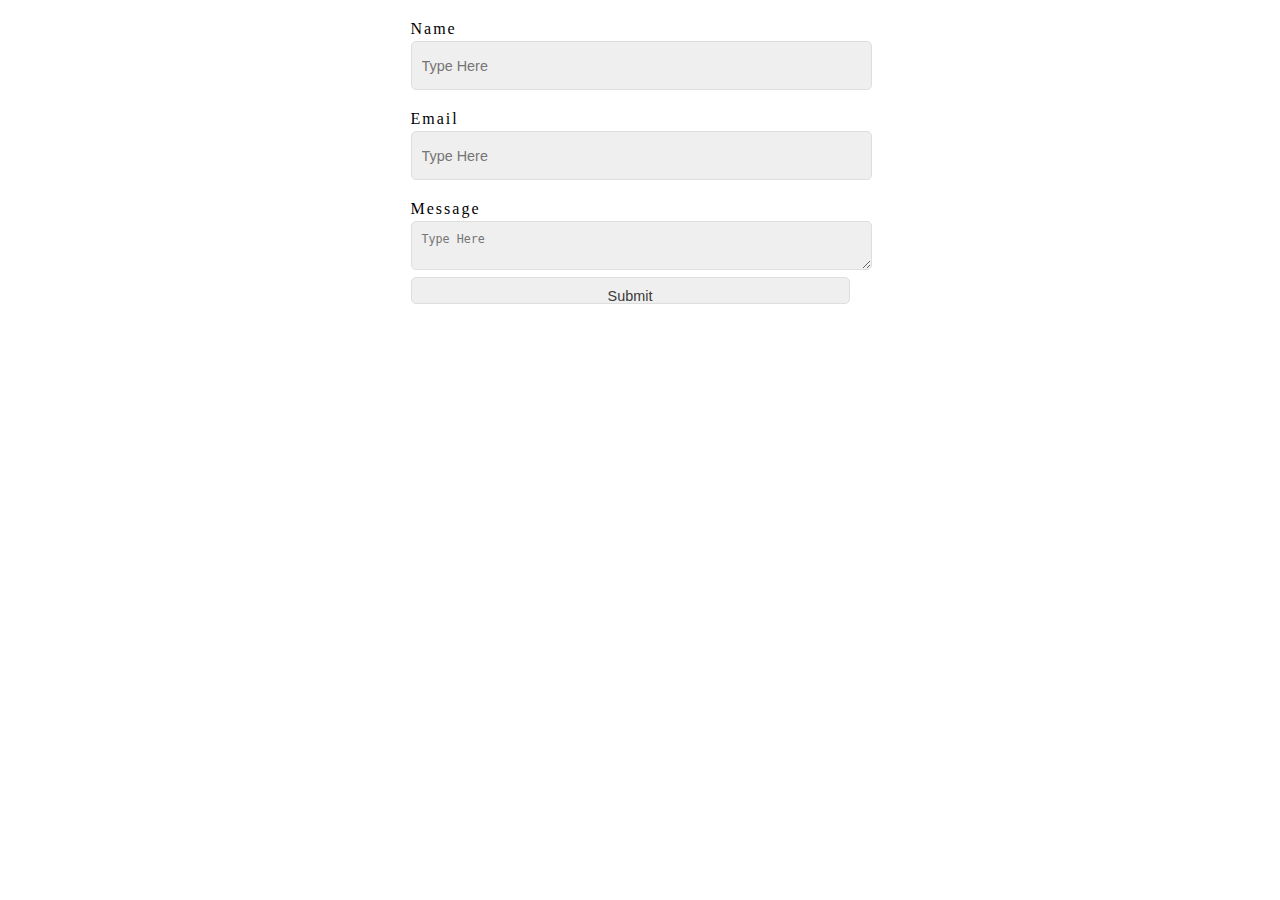
<file: test.html>
<!DOCTYPE HTML>
<html>
<style>
label {
    display:block;
    margin-top:20px;
    letter-spacing:2px;
}
/* Centre the page */
.body {
    display:block;
    margin:0 auto;
    width:576px;
}

/* Centre the form within the page */
form {
    margin:0 auto;
    width:459px;
}

/* Style the text boxes */
input, textarea {
	width:439px;
	height:27px;
	background:#efefef;
	border:1px solid #dedede;
	padding:10px;
	margin-top:3px;
	font-size:0.9em;
	color:#3a3a3a;
}

textarea {
	height:213px;
	background:url(images/textarea-bg.jpg) right no-repeat #efefef;
}

input, textarea {
    width:439px;
    height:27px;
    background:#efefef;
    border:1px solid #dedede;
    padding:10px;
    margin-top:3px;
    font-size:0.9em;
    color:#3a3a3a;
    -moz-border-radius:5px;
    -webkit-border-radius:5px;
    border-radius:5px;
}
input:focus, textarea:focus {
    border:1px solid #97d6eb;
}

</style>
<head>
<meta http-equiv="Content-Type" content="text/html; charset=utf-8">
<title>Contact Form</title>
</head>

<body>

<form>
        
    <label>Name</label>
    <input name="name" placeholder="Type Here">
            
    <label>Email</label>
    <input name="email" type="email" placeholder="Type Here">
            
    <label>Message</label>
    <textarea name="message" placeholder="Type Here"></textarea>
            
    <input id="submit" name="submit" type="submit" value="Submit">
        
</form>
</body>

</html>
</file>
